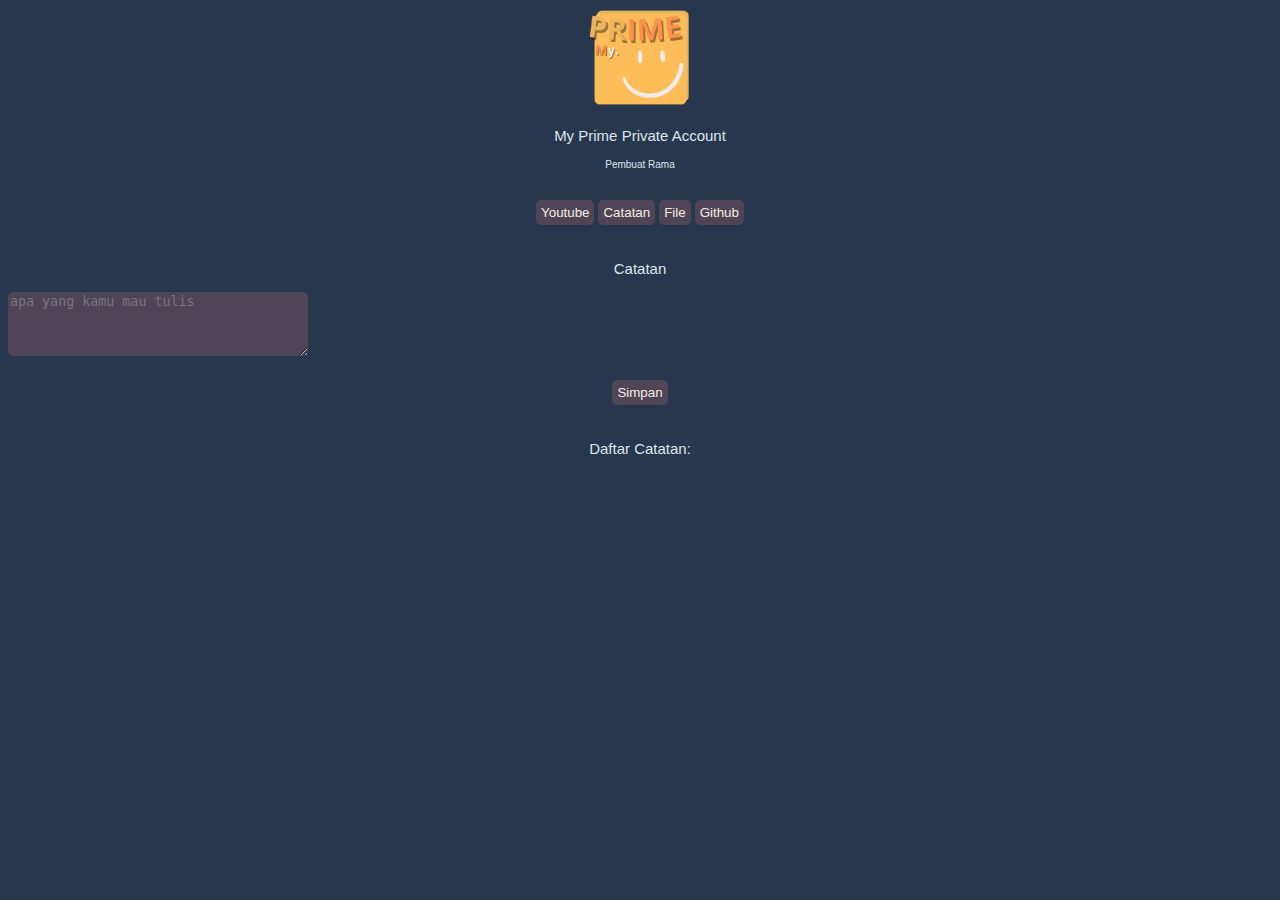
<file: index.html>
<!DOCTYPE html>
<html lang="en">
<head>
  <meta charset="UTF-8">
  <meta http-equiv="X-UA-Compatible" content="IE=edge">
  <meta name="viewport" content="width=device-width, initial-scale=1.0">
  <title>List</title>

  <!-- my css -->
  <link href="css/file2.css" rel="stylesheet">

</head>
<body>
<center>
 <img src="img/prime smile logo.png" width="100px" height="100px" alt="PRIME">
</center>


  <p class="pfont"> My Prime Private Account</p>
  <p class="pfont1"> Pembuat Rama</p>
  <center>

    <a href="#"><button class="border">Youtube</button></a>

    <a href="#"><button class="border">Catatan</button></a>

    <a href="file211.html"><button class="border">File</button></a>

    <a href="https://github.com/prama67"><button class="border">Github</button></a>

  </center>

    <p class="pfont">Catatan</p>

    <textarea id="catatan" rows="4" cols="35" placeholder="apa yang kamu mau tulis" class="keren"></textarea>
    <center>
    <button onclick="simpanCatatan()" class="border1">Simpan</button>
  </center>

    <p class="pfont">Daftar Catatan:</p>
    <ul id="daftar-catatan" class="ulfont"></ul>

    <script>
        function simpanCatatan() {
            var catatanInput = document.getElementById("catatan");
            var catatan = catatanInput.value;

            if (catatan !== "") {
                var daftarCatatan = document.getElementById("daftar-catatan");
                var li = document.createElement("li");
                li.appendChild(document.createTextNode(catatan));
                daftarCatatan.appendChild(li);

                catatanInput.value = ""; // Mengosongkan input setelah catatan disimpan
            }
        }
    </script>

</body>
</html>
</file>
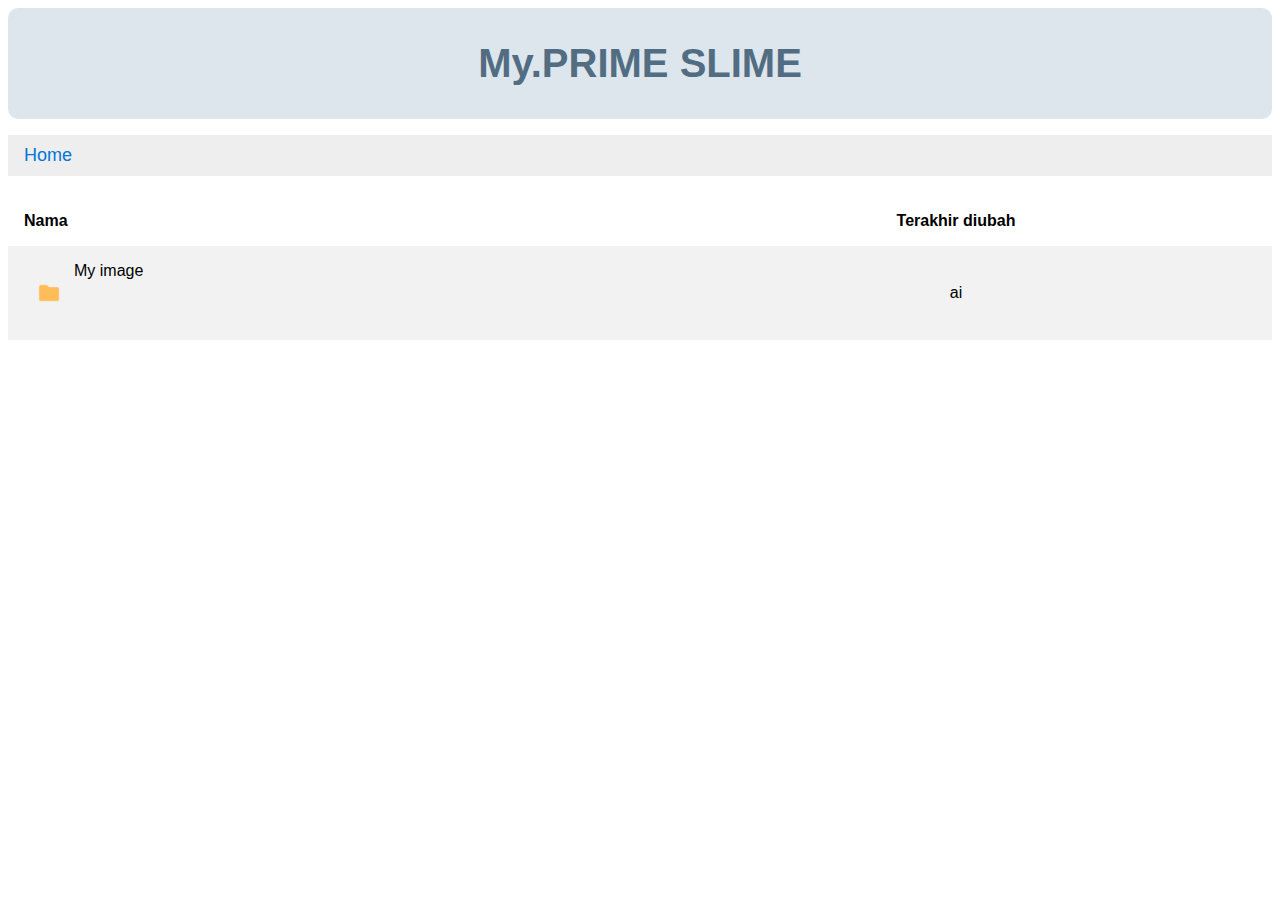
<file: file211.html>
<!DOCTYPE html>
<html lang="en">
<head>
    <meta charset="UTF-8">
    <meta http-equiv="X-UA-Compatible" content="IE=edge">
    <meta name="viewport" content="width=device-width, initial-scale=1.0">
    <title>Home</title>

    <!-- css me -->
    <link href="css/style.css" rel="stylesheet">

    
</head>
<body>
  <div class="border">
  <h1 class="h1font">My.PRIME SLIME</h1>
  </div>

  <ul class="breadcrumb">
    <li><a href="index.html">Home</a></li>
  </ul>

   <table id="myTable">
    <tr>
      <th style="width:50%">Nama</th>
      <th>Terakhir diubah</th>

    </tr>
    <tr>
      <td><a href="file3.html"><img src="img/file.png" class="imgnofound"></a>My image</td>
      <td>ai</td>

    </tr>
    
    </table>

      <div class="clear"></div>
    </ul>

</body>
</html>
</file>
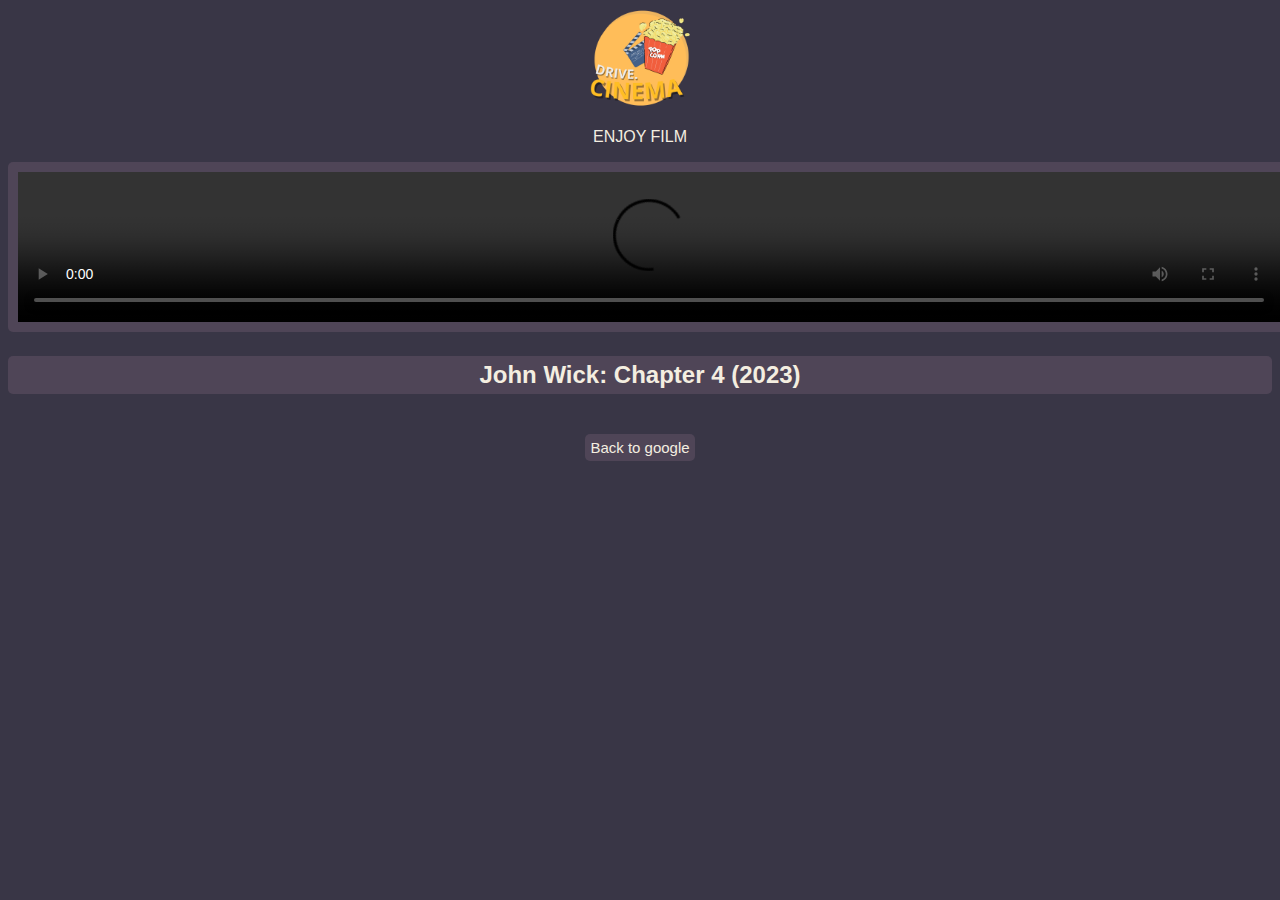
<file: list.html>
<!DOCTYPE html>
<html lang="en">
<head>
    <meta charset="UTF-8">
    <meta http-equiv="X-UA-Compatible" content="IE=edge">
    <meta name="viewport" content="width=device-width, initial-scale=1.0">
    <title>video</title>

    <!-- my css -->
    <link href="css/video.css" rel="stylesheet">

</head>
<body>
    <center>
    <img src="img/drive cinema.png" alt="drivecinema" width="100px" height="100px">
    </center>
    <p>ENJOY FILM</p>

    <center>
    <video autoplay controls class="videoedit">
        <source src="https://drive.google.com/file/d/1o_07QpK_xMMiJ5viNl-VeQr2IJA4h4C2/view?usp=sharing" type="video/x-matroska">
    </video>
    </center>

    
        <h2>​​John Wick: Chapter 4 (2023)</h2>
        <center>
    <a href="https://google.com/"><button class="border">Back to google</button></a>
    </center>

    


    

</body>
</html>
</file>
<file: css/file2.css>
.border{
  background-color: #4F4557;
    border-radius: 5px;
    border: none;
    color: #F4EEE0;
    margin: 20px 0;
    padding: 5px;
}
.pfont{
  text-align: center;
  font-family: Arial, Helvetica, sans-serif;
  color: #DDE6ED;
  font-size: 15px;
}
.pfont1{
  text-align: center;
  font-family: Arial, Helvetica, sans-serif;
  color: #DDE6ED;
  font-size: 10px;
}
body{
  background-color: #27374D;
}
.h1font{
 font-family: Cambria, Cochin, Georgia, Times, 'Times New Roman', serif;
 text-decoration: none;
 color: #DDE6ED;
 text-align: center;
 font-size: 12px;
}
.border1{
  background-color: #4F4557;
    border-radius: 5px;
    border: none;
    color: #F4EEE0;
    margin: 20px 0;
    padding: 5px;
}
.ulfont{
  font-family: Arial, Helvetica, sans-serif;
  color: white;
}
.keren{
  border: none;
  background-color: #4F4557;
  color: white;
  border-radius: 5px;
}
</file>
<file: css/style.css>
body{
  font-family: Arial, Helvetica, sans-serif;
}
.h1font{
  font-size: 40px;
  margin: 5px, 0;
  text-align: center;
  color: #526D82;
  padding: 5px;
}
.border{
 width: auto;
 background-color: #DDE6ED;

 padding: 1px;
 border-radius: 10px;
}
.fotobanyak{
  display: block;
  margin-left: auto;
  margin-right: auto;
 }

.clear{
  clear: both;
}
.imgrevaluska{
  width: 100px;
  margin: 100px;
 text-align: center;
}
table {
  border-collapse: collapse;
  border-spacing: 0;
  width: 100%;
  margin: 20px 0;
}

th, td {
  text-align: center;
  padding: 16px;
}

th:first-child, td:first-child {
  text-align: left;
}

tr:nth-child(even) {
  background-color: #f2f2f2
}

.fa-check {
  color: green;
}

.fa-remove {
  color: red;
}
.imgnofound{
  width: 50px;
  float: left;

}
.buttoninfo{
  border-radius: 5px;
  border: none;
  background-color: #526D82;
  color: #DDE6ED;
}
ul.breadcrumb {
  padding: 10px 16px;
  list-style: none;
  background-color: #eee;
}
ul.breadcrumb li {
  display: inline;
  font-size: 18px;
}
ul.breadcrumb li+li:before {
  padding: 8px;
  color: black;
  content: "/\00a0";
}
ul.breadcrumb li a {
  color: #0275d8;
  text-decoration: none;
}
ul.breadcrumb li a:hover {
  color: #01447e;
  text-decoration: none;
}
</file>
<file: css/video.css>
.videoedit{
 padding: 10px;
 background-color: #4F4557;
 border-radius: 5px;
    width: 100%;
}
body{
    background-color: #393646;
}
p{
    color: #F4EEE0;
    text-align: center;
    font-family: Arial, Helvetica, sans-serif;
}
.border{
    background-color: #4F4557;
    border-radius: 5px;
    border: none;
    color: #F4EEE0;
    margin: 20px 0;
    padding: 5px;
    font-size: 15px;
}
h2{
    color: #F4EEE0;
    text-align: center;
    font-family: Arial, Helvetica, sans-serif;
    border-radius: 5px;
    background-color: #4F4557;
    padding: 5px;
}
</file>
